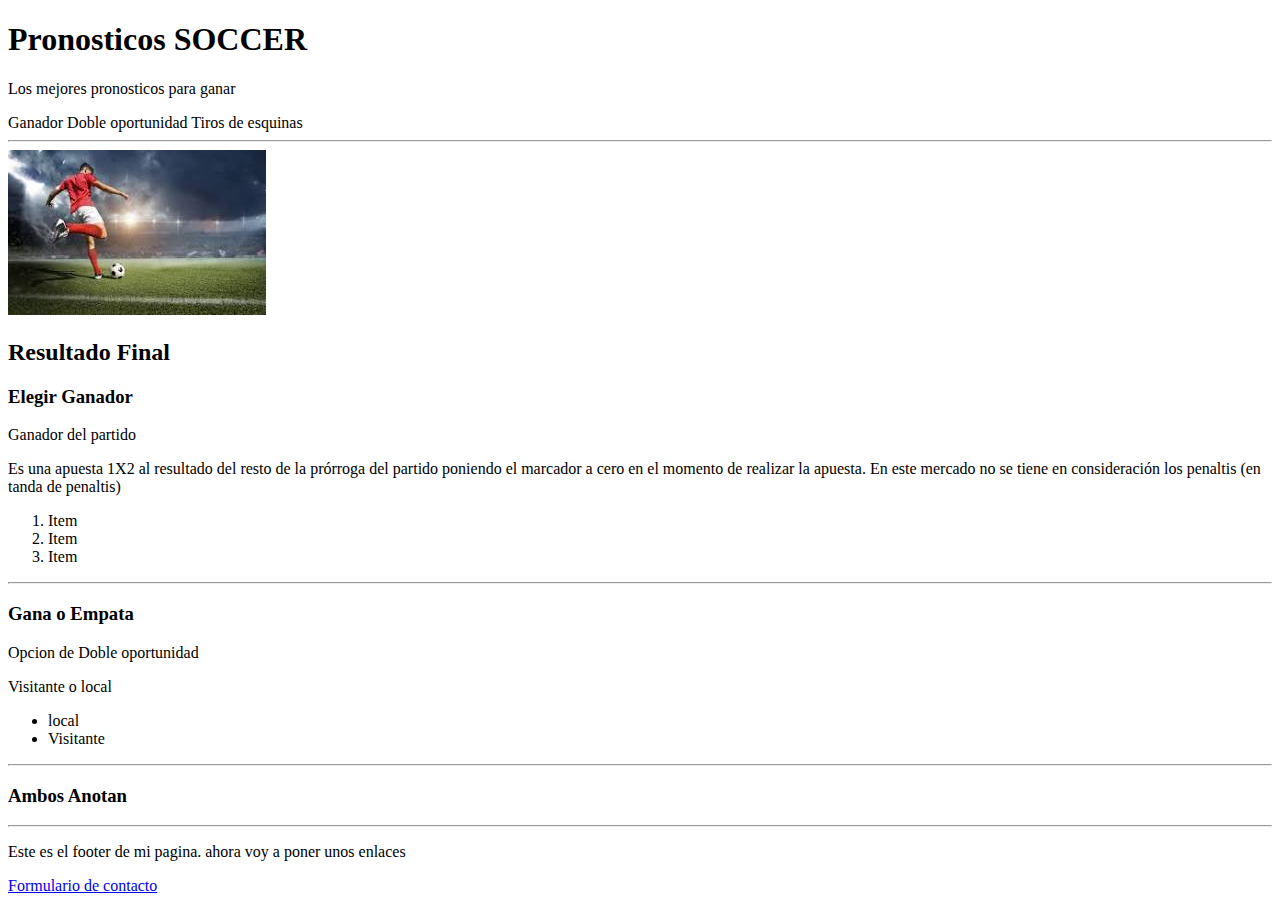
<file: index.html>
<!DOCTYPE html>
<html lang="es">
    <head>
        <title>Mi página web</title>
    </head>
    <body>
        <header>

            <h1>Pronosticos SOCCER</h1>
                <p>Los mejores pronosticos para ganar</p>
                    <span>Ganador</span>
                    <span>Doble oportunidad</span>
                    <span>Tiros de esquinas</span>

            <hr />

        </header>
         
         <main>
            <img src="./portada.jpg"/>

            <section>
                <h2>Resultado Final</H2>

                <article>

                    <h3>Elegir Ganador</h3>

                    <div>
                        <p>Ganador del partido</p>
                        <p>Es una apuesta 1X2 al resultado del resto de la prórroga del partido poniendo el marcador a cero en el momento de realizar la apuesta. En este mercado no se tiene en consideración los penaltis (en tanda de penaltis)
                        </p>

                    </div>

                <ol>
                    <li>Item</li>
                    <li>Item</li>
                    <li>Item</li>
                </ol>

                </article>
       
                <hr />

                <article>
       
                <h3>Gana o Empata</h3>

                     <p>Opcion de Doble oportunidad</p>
                     <p>Visitante o local</p>
       
                <ul>
                     <li>local</li>
                     <li>Visitante</li>
                </ul>

                </article>
       
                <hr />
       
                <article>
                    <h3>Ambos Anotan</h3>
                </article>

                <hr />
                     
            </section>
         </main>

         <footer>
            <p>
                Este es el footer de mi pagina. ahora voy a poner unos enlaces
            </p>

            <a href="./contacto.html">Formulario de contacto</a>
         </footer>
         
    </body>
</html>
</file>
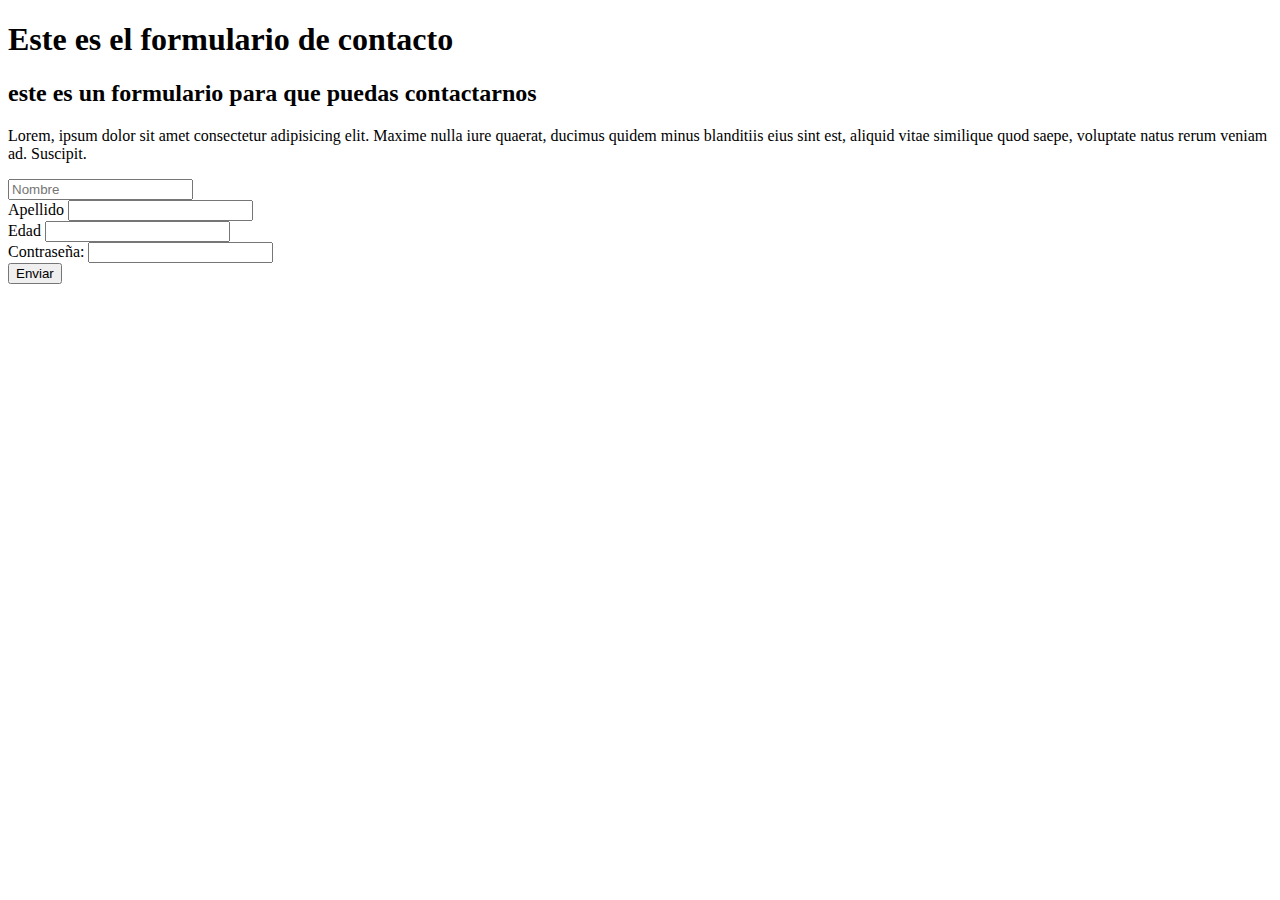
<file: contacto.html>
<!DOCTYPE html>
<html lang="en">
<head>
    <meta charset="UTF-8">
    <meta name="viewport" content="width=device-width, initial-scale=1.0">
    <title>Document</title>
</head>
<body>
    <header>
        <h1>Este es el formulario de contacto</h1>
    </header>
    <main>
        <div>
            <h2>
                este es un formulario para que puedas contactarnos
            </h2>
            <p>
                Lorem, ipsum dolor sit amet consectetur adipisicing elit. Maxime nulla iure quaerat, ducimus quidem minus blanditiis eius sint est, aliquid vitae similique quod saepe, voluptate natus rerum veniam ad. Suscipit.
            </p>
        </div>

        <form>

            <div>
                <input type="text" name="nombre" placeholder="Nombre"/>
            </div>
            
            <div>
                <label for="apellido">Apellido</label>
                <input type="text" name="apellido"/>
            </div>

            <div>                
                <label for="edad">Edad</label>
                <input type="number" name="edad"/>
            </div>
            
            <div>
                <label for="password">Contraseña: </label>
                <input type="password" name="password"/>   
            </div>

            <button>Enviar</button>

        </form>

    </main>
    
</body>
</html>
</file>
